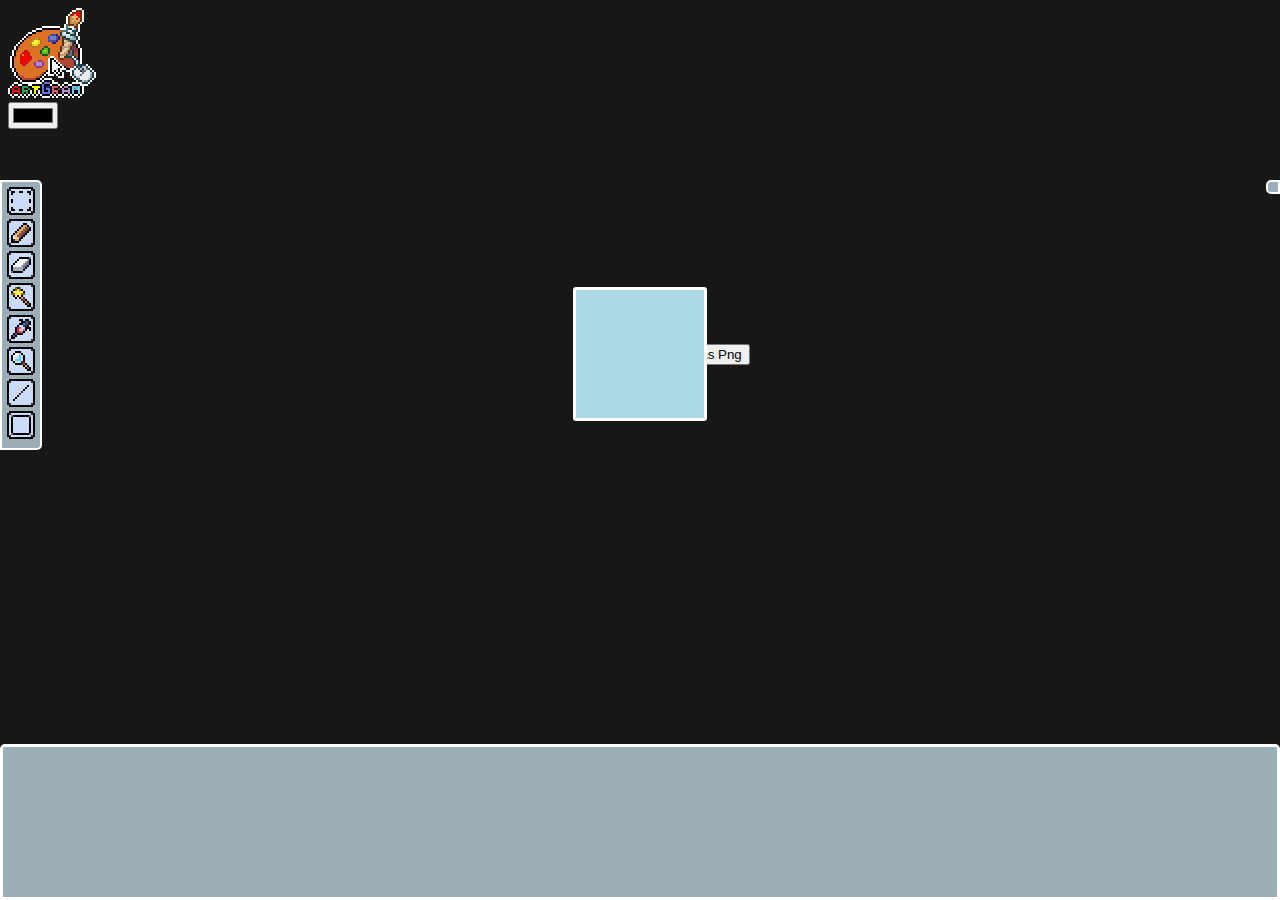
<file: public/index.html>
<!doctype html>
<html lang="en-US">

<head>
  <meta charset="UTF-8" />
  <link rel="stylesheet" type="text/css" href="index.css" />
  <link rel="script" type="js" href="../src/controller/reference.js"/>
  <title>Canvas experiment</title>
</head>

<body style="background-color: #191716">
  <!DOCTYPE html>

  <body>
    <div><img src="buttons/logo.png"></img></div>
    <input type="color" id="colorpicked"></input>
    <div id="mySidenav" class="sidenav">
      <div id="buttons">
        <img src="buttons/rectangle_select.png" class="button" id="rectangle_select"></br>
        <img src="buttons/pencil.png" class="button" id="pencil"></br>
        <img src="buttons/eraser.png" class="button" id="eraser"></br>
        <img src="buttons/magic_wand.png" class="button" id="magic_wand"></br>
        <img src="buttons/color_picker.png" class="button" id="color_picker"></br>
        <img src="buttons/zoom.png" class="button" id="zoom"></br>
        <img src="buttons/line.png" class="button"></br>
        <img src="buttons/rectangle.png" class="button"></br>
      </div>
    </div>
    <div class="sidenav2">
    </div>
    <div class="bottomnav">
    </div>
    <div id="canvascontainer">
      <canvas class="canvas" id="canvas"></canvas>
      <canvas id="effect_canvas" style="image-rendering: pixelated;"></canvas>
      
      <button onclick="saveAsPNG()">Save as Png</button>
    </div>
  </body>
  <script type="application/javascript" src="../src/controller/reference.js">
  </script>

</body>

</html>
</file>
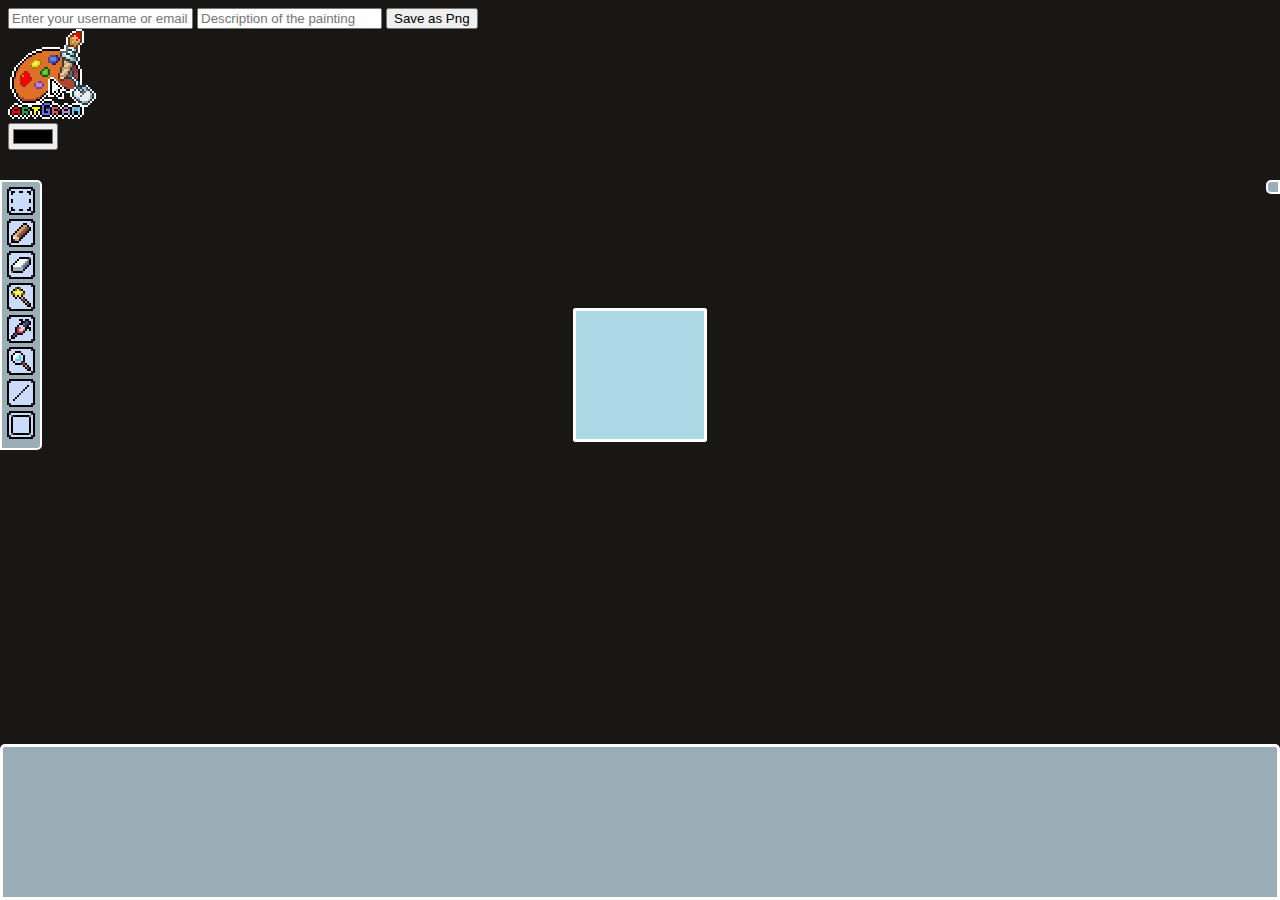
<file: public/canvas.html>
<!doctype html>
<html lang="en-US">

<head>
  <meta charset="UTF-8" />
  <link rel="stylesheet" type="text/css" href="index.css" />
  <link rel="script" type="js" href="../src/controller/reference.js"/>
  <title>Canvas experiment</title>
</head>

<body style="background-color: #191716">
  <!DOCTYPE html>

  <body>
    <input type="text" class="form-control" id="username" name="username" placeholder="Enter your username or email">
    <input type="text" class="form-control" id="description" name="description" placeholder="Description of the painting">
    <button onclick="saveAsPNG();">Save as Png</button>
    <div><img src="buttons/logo.png"></img></div>
    <input type="color" id="colorpicked"></input>
    <div id="mySidenav" class="sidenav">
      <div id="buttons">
        <img src="buttons/rectangle_select.png" class="button" id="rectangle_select"></br>
        <img src="buttons/pencil.png" class="button" id="pencil"></br>
        <img src="buttons/eraser.png" class="button" id="eraser"></br>
        <img src="buttons/magic_wand.png" class="button" id="magic_wand"></br>
        <img src="buttons/color_picker.png" class="button" id="color_picker"></br>
        <img src="buttons/zoom.png" class="button" id="zoom"></br>
        <img src="buttons/line.png" class="button"></br>
        <img src="buttons/rectangle.png" class="button"></br>
      </div>
    </div>
    <div class="sidenav2">
    </div>
    <div class="bottomnav">
    </div>
    <div id="canvascontainer">
      <canvas class="canvas" id="canvas"></canvas>
      <canvas id="effect_canvas" class="canvas"></canvas>
    </div>
  </body>
  <script type="application/javascript" src="../src/controller/reference.js">
  </script>

</body>

</html>
</file>
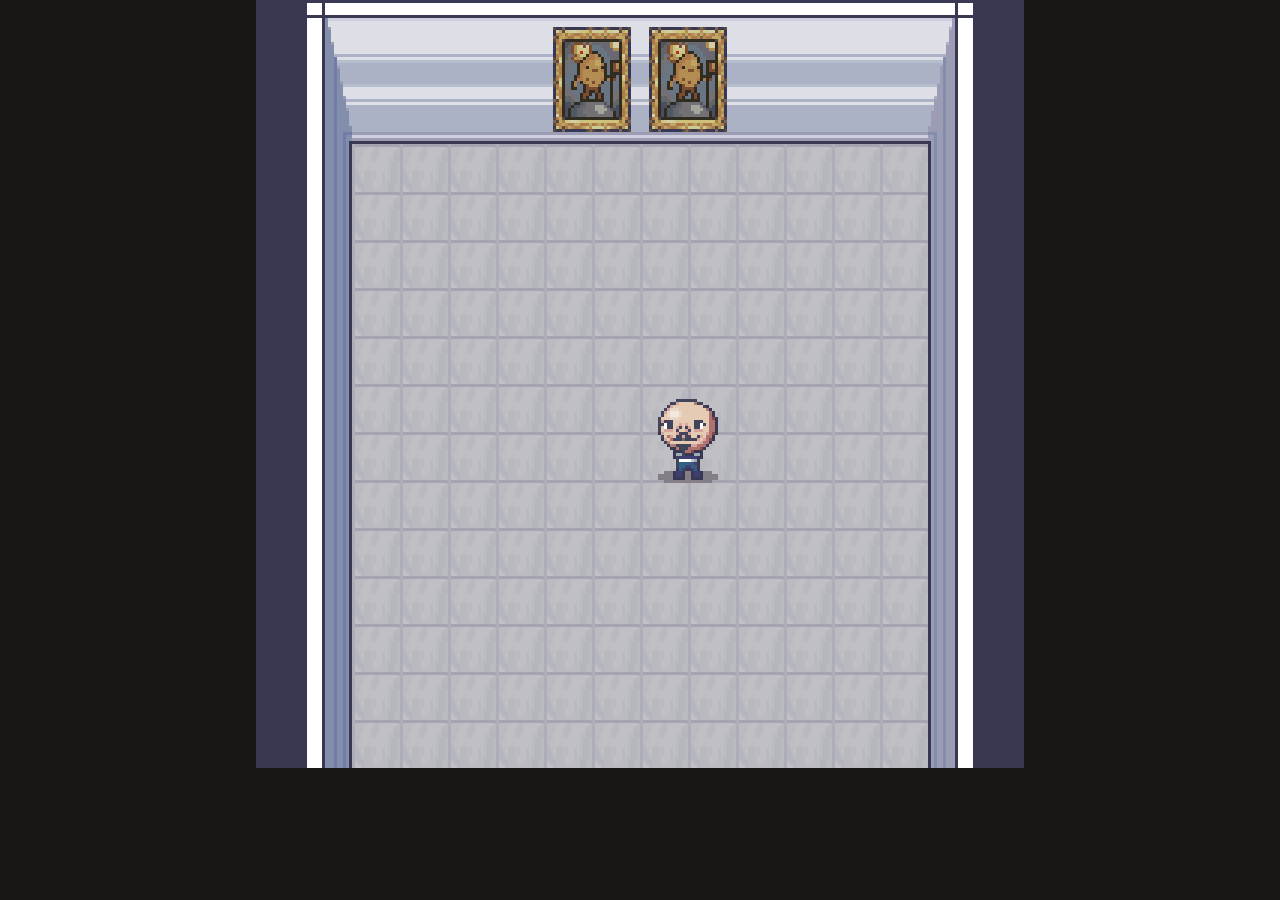
<file: public/game.html>
<!doctype html>
<html lang="en-US">

<head>
  <meta charset="UTF-8" />
  <title>Game</title>
  <style>
    *{padding: 0;margin:0}
    canvas{ background: #eee;display:block;margin:0 auto;image-rendering: pixelated;}
  </style>
</head>

<body style="background-color: #191716">
  <canvas id="gameCanvas" width="256" height="256"></canvas>
  <script type="text/javascript">
    /** @type {HTMLCanvasElement} */
    let canvas = document.getElementById("gameCanvas");
    /** @type {CanvasRenderingContext2D} */
    let ctx = canvas.getContext("2d");/** @type {CanvasRenderingContext2D} */
    ctx.imageSmoothingEnabled= false;
    document.addEventListener("keydown",keyDownHandler,false);
    document.addEventListener("keyup",keyUpHandler,false);
    let avatar= new Image();
    let avatar_mirror= new Image();
    let shadow=new Image();
    shadow.src="sprites/avatar/shadow.png";
    avatar.src="sprites/avatar/default.png";
    avatar_mirror.src="sprites/avatar/default_mirror.png";
    let right_pressed=0;
    let left_pressed=0;
    let up_pressed=0;
    let down_pressed=0;
    let last_button_pressed="up";
    let animation_counter=0;
    let current_animation=0;
    let animation_speed= 5;
    let avatar_x=128;
    let avatar_y=128;
    /** @type {HTMLImageElement}*/
    let museumTiles = new Image();
    let fps=60;
    let museum = [
      [36,37,4 ,4 ,4 ,4 ,39,40,39,40,4 ,4 ,4 ,4 ,38,36,],
      [36,46,13,13,13,13,48,49,48,49,13,13,13,13,47,36,],
      [36,55,22,22,22,22,57,58,57,58,22,22,22,22,56,36,],
      [36,64,0 ,0 ,0 ,0 ,0 ,0 ,0 ,0 ,0 ,0 ,0 ,0 ,65,36,],
      [36,64,0 , 0,0 ,0 ,0 ,0 ,0 ,0 ,0 ,0 ,0 ,0 ,65,36,],
      [36,64,0 ,0 ,0 ,0 ,0 ,0 ,0 ,0 ,0 ,0 ,0 ,0 ,65,36,],
      [36,64,0 ,0 ,0 ,0 ,0 ,0 ,0 ,0 ,0 ,0 ,0 ,0 ,65,36,],
      [36,64,0 ,0 ,0 ,0 ,0 ,0 ,0 ,0 ,0 ,0 ,0 ,0 ,65,36,],
      [36,64,0 ,0 ,0 ,0 ,0 ,0 ,0 ,0 ,0 ,0 ,0 ,0 ,65,36,],
      [36,64,0 ,0 ,0 ,0 ,0 ,0 ,0 ,0 ,0 ,0 ,0 ,0 ,65,36,],
      [36,64,0 ,0 ,0 ,0 ,0 ,0 ,0 ,0 ,0 ,0 ,0 ,0 ,65,36,],
      [36,64,0 ,0 ,0 ,0 ,0 ,0 ,0 ,0 ,0 ,0 ,0 ,0 ,65,36,],
      [36,64,0 ,0 ,0 ,0 ,0 ,0 ,0 ,0 ,0 ,0 ,0 ,0 ,65,36,],
      [36,64,0 ,0 ,0 ,0 ,0 ,0 ,0 ,0 ,0 ,0 ,0 ,0 ,65,36,],
      [36,64,0 ,0 ,0 ,0 ,0 ,0 ,0 ,0 ,0 ,0 ,0 ,0 ,65,36,],
      [36,64,0 ,0 ,0 ,0 ,0 ,0 ,0 ,0 ,0 ,0 ,0 ,0 ,65,36,]
    ]
    let museum2 = [
      [  ,  ,  ,  ,  ,  ,  ,  ,  ,  ,  ,  ,  ,  ,  ,  ,],
      [  ,  ,  ,  ,  ,  ,  ,  ,  ,  ,  ,  ,  ,  ,  ,  ,],
      [  ,  ,  ,  ,  ,  ,  ,  ,  ,  ,  ,  ,  ,  ,  ,  ,],
      [  ,  ,  ,  ,  ,  ,  ,  ,  ,  ,  ,  ,  ,  ,  ,  ,],
      [  ,  ,  ,  ,  ,  ,  ,  ,  ,  ,  ,  ,  ,  ,  ,  ,],
      [  ,  ,  ,  ,  ,  ,  ,  ,  ,  ,  ,  ,  ,  ,  ,  ,],
      [  ,  ,  ,  ,  ,  ,  ,  ,  ,  ,  ,  ,  ,  ,  ,  ,],
      [  ,  ,  ,  ,  ,  ,  ,  ,  ,  ,  ,  ,  ,  ,  ,  ,],
      [  ,  ,  ,  ,  ,  ,  ,  ,  ,  ,  ,  ,  ,  ,  ,  ,],
      [  ,  ,  ,  ,  ,  ,  ,  ,  ,  ,  ,  ,  ,  ,  ,  ,],
      [  ,  ,  ,  ,  ,  ,  ,  ,  ,  ,  ,  ,  ,  ,  ,  ,],
      [  ,  ,  ,  ,  ,  ,  ,  ,  ,  ,  ,  ,  ,  ,  ,  ,],
      [  ,  ,  ,  ,  ,  ,  ,  ,  ,  ,  ,  ,  ,  ,  ,  ,],
      [  ,  ,  ,  ,  ,  ,  ,  ,  ,  ,  ,  ,  ,  ,  ,  ,],
      [  ,  ,  ,  ,  ,  ,  ,  ,  ,  ,  ,  ,  ,  ,  ,  ,],
      [  ,  ,  ,  ,  ,  ,  ,  ,  ,  ,  ,  ,  ,  ,  ,  ,],    
    ]
    let museum3 = [
      [  ,  ,  ,  ,  ,  ,  ,  ,  ,  ,  ,  ,  ,  ,  ,  ,],
      [  ,  ,  ,  ,  ,  ,  ,  ,  ,  ,  ,  ,  ,  ,  ,  ,],
      [  ,  ,  ,  ,  ,  ,  ,  ,  ,  ,  ,  ,  ,  ,  ,  ,],
      [  ,  ,  ,  ,  ,  ,  ,  ,  ,  ,  ,  ,  ,  ,  ,  ,],
      [  ,  ,  ,  ,  ,  ,  ,  ,  ,  ,  ,  ,  ,  ,  ,  ,],
      [  ,  ,  ,  ,  ,  ,  ,  ,  ,  ,  ,  ,  ,  ,  ,  ,],
      [  ,  ,  ,  ,  ,  ,  ,  ,  ,  ,  ,  ,  ,  ,  ,  ,],
      [  ,  ,  ,  ,  ,  ,  ,  ,  ,  ,  ,  ,  ,  ,  ,  ,],
      [  ,  ,  ,  ,  ,  ,  ,  ,  ,  ,  ,  ,  ,  ,  ,  ,],
      [  ,  ,  ,  ,  ,  ,  ,  ,  ,  ,  ,  ,  ,  ,  ,  ,],
      [  ,  ,  ,  ,  ,  ,  ,  ,  ,  ,  ,  ,  ,  ,  ,  ,],
      [  ,  ,  ,  ,  ,  ,  ,  ,  ,  ,  ,  ,  ,  ,  ,  ,],
      [  ,  ,  ,  ,  ,  ,  ,  ,  ,  ,  ,  ,  ,  ,  ,  ,],
      [  ,  ,  ,  ,  ,  ,  ,  ,  ,  ,  ,  ,  ,  ,  ,  ,],
      [  ,  ,  ,  ,  ,  ,  ,  ,  ,  ,  ,  ,  ,  ,  ,  ,],
      [  ,  ,  ,  ,  ,  ,  ,  ,  ,  ,  ,  ,  ,  ,  ,  ,],    
    ]
    function keyDownHandler(e){
      if(e.keyCode == 37){
        left_pressed=1;
        last_button_pressed="left";
      }
      if(e.keyCode == 39){
        right_pressed=1;
        last_button_pressed="right";
      }
      if(e.keyCode == 38){
        up_pressed=1;
      }
      if(e.keyCode == 40){
        down_pressed=1;
      }
    }
    function keyUpHandler(e){
      if(e.keyCode == 37){
        left_pressed=0;
      }
      if(e.keyCode == 39){
        right_pressed=0;
  
      }
      if(e.keyCode == 38){
        up_pressed=0;
      
      }
      if(e.keyCode == 40){
        down_pressed=0;
        
      }
    }
    document.body.style.zoom="300%";
    museumTiles.src = "sprites/tiles/museum.png";

    function drawTile(x,y,tile_index,/** @type {HTMLImageElement}*/tileset){
      ctx.drawImage(tileset,(tile_index%9)*16,Math.floor(tile_index/9)*16,16,16,x,y,16,16);
    }

    function playAnimationIdle(sprite){
      if(animation_counter>=animation_speed){
          animation_counter=0;
          current_animation++;
          if (current_animation>3)
            current_animation=0;
      }
      ctx.drawImage(shadow,0,0,33,33,avatar_x,avatar_y,33,33);
      ctx.drawImage(sprite,current_animation*32,0,32,32,avatar_x,avatar_y,32,32);
    }
    function playAnimationWalk(sprite){
      if(animation_counter>=animation_speed){
          animation_counter=0;
          current_animation++;
          if (current_animation>7)
            current_animation=0;
      }
      ctx.drawImage(shadow,0,0,33,33,avatar_x,avatar_y,33,33);
      ctx.drawImage(sprite,32*4+current_animation*32,0,32,32,avatar_x,avatar_y,32,32);
    }

    function drawAvatar(){
      let speed=1;
      let x_speed=0;
      let y_speed=0;
      animation_counter++;
      let direction_horizontal=right_pressed-left_pressed;
      let direction_vertical=down_pressed-up_pressed;
      if(direction_horizontal!=0 && direction_vertical!=0){
          x_speed+=direction_horizontal*Math.sqrt(speed/2);
          y_speed+=direction_vertical*Math.sqrt(speed/2);
        }
        else{
          x_speed+=speed*direction_horizontal;
          y_speed+=speed*direction_vertical;
      }
      if(collision(avatar_x+x_speed,avatar_y,museum) || collision(avatar_x+x_speed,avatar_y,museum2)){
        x_speed=0;
      }
      if(collision(avatar_x,avatar_y+y_speed,museum) || collision(avatar_x+x_speed,avatar_y+y_speed,museum2)){
        y_speed=0;
      }
      avatar_x+=x_speed;
      avatar_y+=y_speed;
      if(direction_horizontal==0 && direction_vertical==0){
        if (last_button_pressed=="right"){
          playAnimationIdle(avatar);
        }
        else
          playAnimationIdle(avatar_mirror);
      }
      else if (direction_horizontal!=0 || direction_vertical!=0){
        if (last_button_pressed=="right"){
          playAnimationWalk(avatar);
        }
        else
          playAnimationWalk(avatar_mirror);
      }
    }
    function drawFullMap(/** @type {Array}*/map){
      for(var i=0;i<map.length;i++){
        for(var j=0;j<map[i].length;j++){
            drawTile(j*16,i*16,map[i][j],museumTiles);
        }
      }
    }

    function drawInitMap(/** @type {Array}*/map){
      for(var i=0;i<map.length;i++){
        for(var j=0;j<map[i].length;j++){
          if((i+1)*16<(avatar_y+29))
          drawTile(j*16,i*16,map[i][j],museumTiles);
        }
      }
    }
    function drawRestMap(/** @type {Array}*/map){
      for(var i=0;i<map.length;i++){
        for(var j=0;j<map[i].length;j++){
          if((i+1)*16>(avatar_y+33))
          drawTile(j*16,i*16,map[i][j],museumTiles);
        }
      }
    }
    function collision(x,y,/** @type {Array}*/map){
      for(var i=0;i<map.length;i++){
        for(var j=0;j<map[i].length;j++){
          if(map[i][j]!=0 && typeof(map[i][j])!='undefined'){
            if( x+6<=j*16 +16 && x+25>=j*16 && y+29<=i*16+16 && y+33>=i*16){
              return(true);
            }
          }
        }
      }
    }
    

    function draw (){
      setTimeout(function(){
        requestAnimationFrame(draw);
        ctx.fillStyle="rgb(20,20,20)";
        ctx.fillRect(0,0,256,256);
        drawFullMap(museum);
        //drawInitMap(museum2);
        //drawInitMap(museum3);
        drawAvatar();
        drawRestMap(museum2);
        drawRestMap(museum3);
      },1000/fps);
    }
    draw();
  </script>
</body>

</html>
</file>
<file: public/index.css>
.sidenav {
    position: fixed;
    z-index: 1;
    top: 20%;
    left: 0;
    padding: 5px;
    background-color: #9badb7;
    overflow-x: hidden;
    border-top-right-radius: 5px;
    border-bottom-right-radius: 5px;
    border-color: white; 
    border-style:solid; 
    border-width: 2px;
    image-rendering: pixelated;
}


.sidenav2 {
    position: fixed;
    z-index: 1;
    top: 20%;
    right: 0;
    padding: 5px;
    background-color: #9badb7;
    overflow-x: hidden;
    border-top-left-radius: 5px;
    border-bottom-left-radius: 5px;
    border-color: white; 
    border-style:solid; 
    border-width: 2px;
    image-rendering: pixelated;
}
.bottomnav {
    height:150px;
    position: fixed;
    bottom: 0;
    left:0;
    border-top-left-radius: 5px;
    border-top-right-radius: 5px;
    overflow: hidden;
    width:99.5%;
    background-color: #9badb7;
    border-color: white; 
    border-style: solid; 
    border-width: 3px;
    image-rendering: pixelated;
}

.button{
  image-rendering: pixelated;
  opacity:1;
  transition: opacity 0.15s;
  position:relative;
}

#canvascontainer{
  display: flex;
  align-items: center;
  justify-content: center;
  height: 50vh;
  top:20%;
  margin: 0;
  position: relative;
}

.canvas{
  background-color:lightblue; border-color: white; border-style:solid; border-radius: 3px; border-width: 3px; 
  image-rendering: pixelated;
  position:absolute;
}
#effect_canvas{
  background-color: rgba(0,0,0,0);
}
.canvas:hover{
  cursor:crosshair;
}
.button:hover{
  opacity: 0.5;
  transition: opacity 0.1s;
}
</file>
